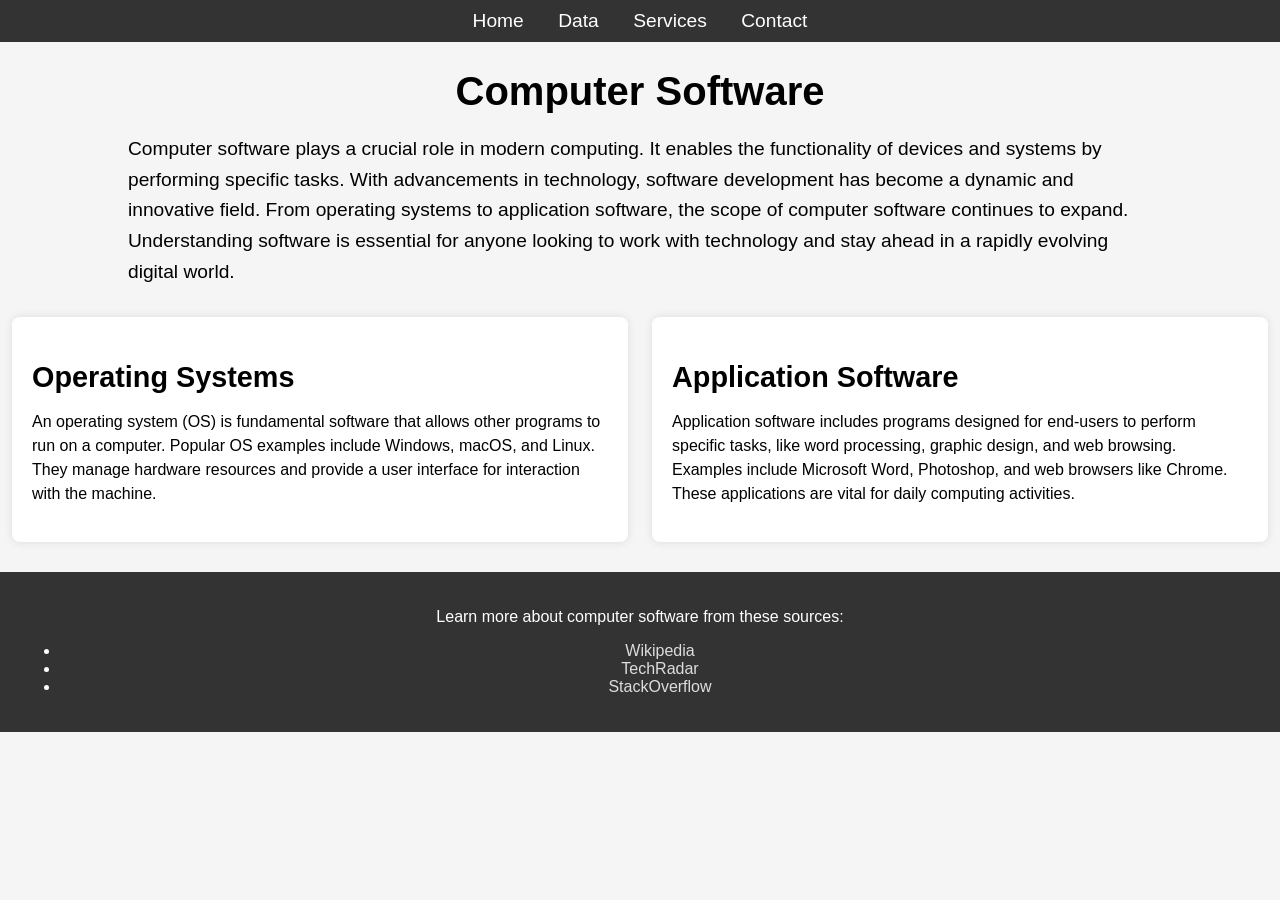
<file: index.html>
<!DOCTYPE html>
<html lang="en">
<head>
    <meta charset="UTF-8">
    <meta name="viewport" content="width=device-width, initial-scale=1.0">
    <title>Computer Software</title>
    <link rel="stylesheet" href="menu.css">
</head>
<body>
    <header>
        <nav>
            <ul>
                <li><a href="menu.html">Home</a></li>
                <li><a href="data.html">Data</a></li>
                <li><a href="image.html">Services</a></li>
                <li><a href="#">Contact</a></li>
            </ul>
        </nav>
    </header>

    <h1>Computer Software</h1>

    <section class="main-paragraph">
        <p>Computer software plays a crucial role in modern computing. It enables the functionality of devices and systems by performing specific tasks. With advancements in technology, software development has become a dynamic and innovative field. From operating systems to application software, the scope of computer software continues to expand. Understanding software is essential for anyone looking to work with technology and stay ahead in a rapidly evolving digital world.</p>
    </section>
    
    <section class="topics">
        <div class="column">
            <h2>Operating Systems</h2>
            <p>An operating system (OS) is fundamental software that allows other programs to run on a computer. Popular OS examples include Windows, macOS, and Linux. They manage hardware resources and provide a user interface for interaction with the machine.</p>
        </div>
        <div class="column">
            <h2>Application Software</h2>
            <p>Application software includes programs designed for end-users to perform specific tasks, like word processing, graphic design, and web browsing. Examples include Microsoft Word, Photoshop, and web browsers like Chrome. These applications are vital for daily computing activities.</p>
        </div>
    </section>

    <footer>
        <p>Learn more about computer software from these sources:</p>
        <ul>
            <li><a href="https://www.wikipedia.org" target="_blank">Wikipedia</a></li>
            <li><a href="https://www.techradar.com" target="_blank">TechRadar</a></li>
            <li><a href="https://www.stackoverflow.com" target="_blank">StackOverflow</a></li>
        </ul>
    </footer>
</body>
</html>
</file>
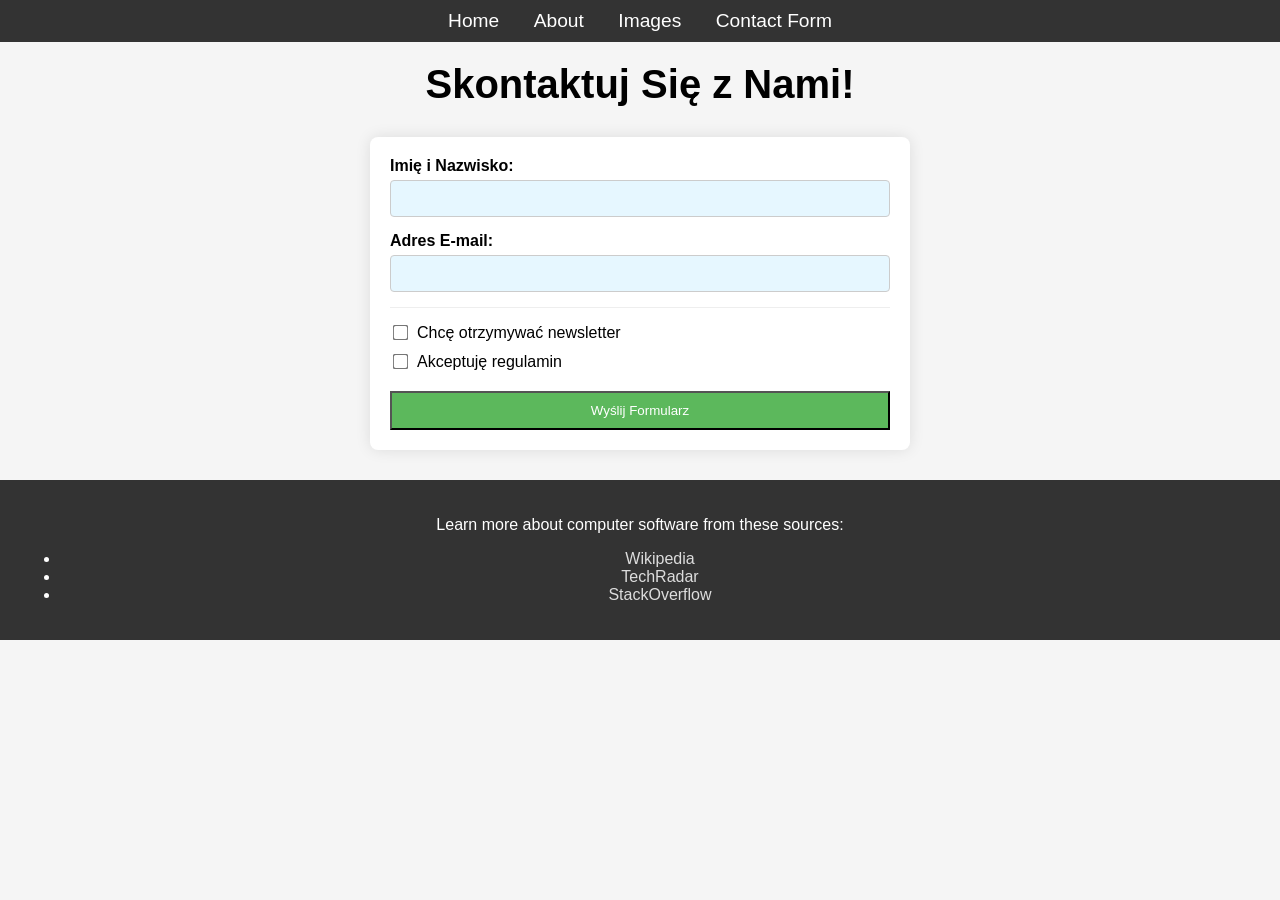
<file: form.html>
<!DOCTYPE html>
<html lang="en">
<head>
    <meta charset="UTF-8">
    <meta name="viewport" content="width=device-width, initial-scale=1.0">
    <title>Software Contact Form</title>
    <link rel="stylesheet" href="menu.css">
</head>
<body>
    <header>
        <nav>
            <ul>
                <li><a href="menu.html">Home</a></li>
                <li><a href="#">About</a></li>
                <li><a href="image.html">Images</a></li>
                <li><a href="form.html">Contact Form</a></li>
            </ul>
        </nav>
    </header>

    <h1 class="form-title">Skontaktuj Się z Nami!</h1>

    <div class="form-container">
        <form action="#" method="POST">
            <div class="form-group">
                <label for="name">Imię i Nazwisko:</label>
                <input type="text" id="name" name="name" required>
            </div>

            <div class="form-group">
                <label for="email">Adres E-mail:</label>
                <input type="email" id="email" name="email" required>
            </div>
            
            <div class="form-checkboxes">
                <div class="checkbox-group">
                    <input type="checkbox" id="newsletter" name="newsletter">
                    <label for="newsletter">Chcę otrzymywać newsletter</label>
                </div>

                <div class="checkbox-group">
                    <input type="checkbox" id="terms" name="terms" required>
                    <label for="terms">Akceptuję regulamin</label>
                </div>
            </div>

            <button type="submit">Wyślij Formularz</button>
        </form>
    </div>

    <footer>
        <p>Learn more about computer software from these sources:</p>
        <ul>
            <li><a href="https://www.wikipedia.org" target="_blank">Wikipedia</a></li>
            <li><a href="https://www.techradar.com" target="_blank">TechRadar</a></li>
            <li><a href="https://www.stackoverflow.com" target="_blank">StackOverflow</a></li>
        </ul>
    </footer>
</body>
</html>
</file>
<file: menu.css>
body {
    font-family: Arial, sans-serif;
    background-color: #f5f5f5;
    margin: 0;
    padding: 0;
}

header {
    background-color: #333;
    padding: 10px 0;
}

nav ul {
    list-style-type: none;
    margin: 0;
    padding: 0;
    text-align: center;
}

nav ul li {
    display: inline-block;
    margin: 0 15px;
}

nav ul li a {
    color: white;
    text-decoration: none;
    font-size: 1.2em;
}

.page-title {
    text-align: center;
    font-size: 2em;
    margin-top: 20px;
}

h1 {
    text-align: center;
    font-size: 2.5em;
    margin-bottom: 20px;
}

.main-paragraph p {
    width: 80%;
    margin: 0 auto;
    font-size: 1.2em;
    line-height: 1.6;
}

.topics {
    display: flex;
    justify-content: space-around;
    margin-top: 30px;
    margin-bottom: 30px;
}

.column {
    width: 45%;
    background-color: white;
    padding: 20px;
    box-shadow: 0 0 10px rgba(0, 0, 0, 0.1);
    border-radius: 8px;
}

.column h2 {
    font-size: 1.8em;
    margin-bottom: 10px;
}

.column p {
    font-size: 1em;
    line-height: 1.5;
}

.image-gallery {
    margin-top: 40px;
    text-align: center;
}

.gallery {
    display: flex;
    justify-content: space-around;
    flex-wrap: wrap;
    gap: 20px;
}

.gallery a {
    display: block;
    width: 150px;
    height: 150px;
}

.gallery img {
    width: 100%;
    height: 100%;
    border: 2px solid #ddd;
    border-radius: 8px;
    object-fit: cover;
}

.data-table {
    width: 80%;
    margin: 30px auto;
    text-align: center;
}

.data-table table {
    width: 100%;
    border-collapse: collapse;
    margin-top: 15px;
    background-color: white;
    box-shadow: 0 0 5px rgba(0, 0, 0, 0.05);
}

.data-table th, .data-table td {
    border: 1px solid #ddd;
    padding: 12px;
}

.data-table th {
    background-color: #4CAF50;
    color: white;
}

.data-links {
    text-align: center;
    margin-bottom: 30px;
}

.data-links ul {
    list-style: none;
    padding: 0;
}

.data-links li {
    display: inline;
    margin: 0 10px;
}

footer {
    background-color: #333;
    color: white;
    padding: 20px;
    text-align: center;
}

footer a {
    color: #ddd;
    text-decoration: none;
}

.form-title {
    text-align: center;
    font-size: 2.5em;
    margin-top: 20px;
    margin-bottom: 10px; 
}

.form-container {
    width: 90%;
    max-width: 500px;
    margin: 30px auto;
    padding: 20px;
    background-color: white;
    box-shadow: 0 0 15px rgba(0, 0, 0, 0.1);
    border-radius: 8px;
}

.form-group {
    margin-bottom: 15px;
}

.form-group label {
    display: block;
    margin-bottom: 5px;
    font-weight: bold;
}

.form-container input[type="text"],
.form-container input[type="email"] {
    width: 100%;
    padding: 10px;
    border: 1px solid #ccc;
    border-radius: 4px;
    box-sizing: border-box; 
    background-color: #e6f7ff; 
}

.form-checkboxes {
    margin-bottom: 20px;
    border-top: 1px solid #eee;
    padding-top: 15px;
}

.checkbox-group {
    display: flex;
    align-items: center;
    margin-bottom: 10px;
}

.checkbox-group input[type="checkbox"] {
    margin-right: 10px;
    transform: scale(1.2); 
}

.checkbox-group label {
    font-weight: normal;
    margin: 0;
}

.form-container button[type="submit"] {
    display: block;
    width: 100%;
    padding: 10px;
    background-color: #5cb85c;
    color: white;
}
</file>
